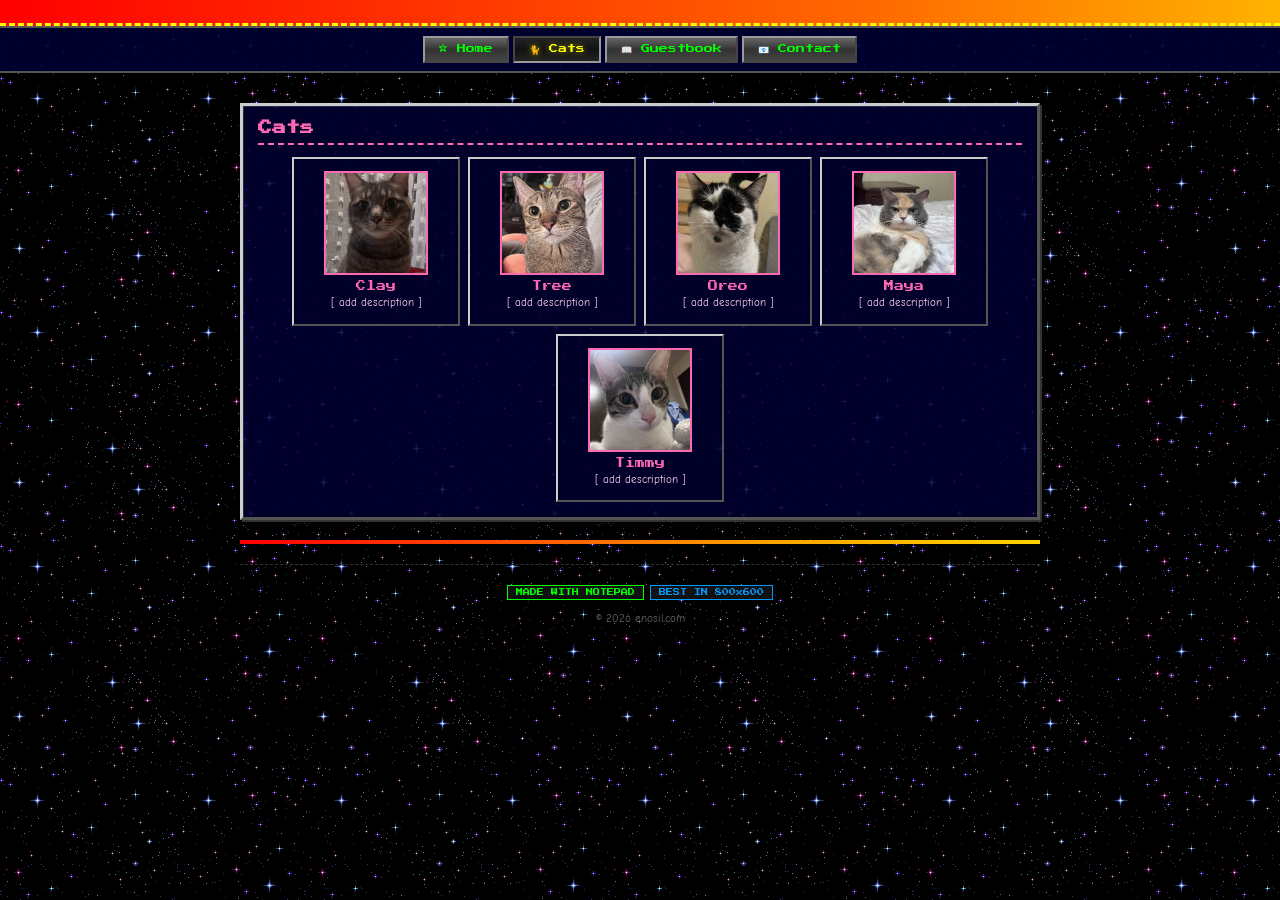
<file: cats.html>
<!DOCTYPE html>
<html lang="en">
<head>
<meta charset="UTF-8">
<meta name="viewport" content="width=device-width, initial-scale=1.0">
<title>enosil.com - Cats</title>
<link rel="stylesheet" href="style.css">
</head>
<body>

<!-- ====== TOP MARQUEE ====== -->
<div class="top-marquee">
  <span class="scroll-text">
    welcome! ~ best viewed at 800x600 ~ Netscape Navigator recommended ~ you are visitor #0004782
  </span>
</div>

<!-- ====== NAV BAR ====== -->
<nav class="site-nav">
  <a href="index.html">☆ Home</a>
  <a href="cats.html" class="active">🐈 Cats</a>
  <a href="guestbook.html">📖 Guestbook</a>
  <a href="contact.html">📧 Contact</a>
</nav>

<div class="page-wrapper">

  <!-- ====== MY CATS ====== -->
  <div class="section-box cats-section">
    <h2>Cats</h2>
    <div class="cats-grid">

      <div class="cat-card">
        <img src="images/clay.png" alt="Clay" class="cat-img" onerror="this.style.display='none';this.nextElementSibling.style.display='block'">
        <span class="cat-emoji" style="display:none;">🐈</span>
        <div class="cat-name">Clay</div>
        <div class="cat-desc">[ add description ]</div>
      </div>

      <div class="cat-card">
        <img src="images/tree.png" alt="Tree" class="cat-img" onerror="this.style.display='none';this.nextElementSibling.style.display='block'">
        <span class="cat-emoji" style="display:none;">🐈</span>
        <div class="cat-name">Tree</div>
        <div class="cat-desc">[ add description ]</div>
      </div>

      <div class="cat-card">
        <img src="images/oreo.png" alt="Oreo" class="cat-img" onerror="this.style.display='none';this.nextElementSibling.style.display='block'">
        <span class="cat-emoji" style="display:none;">🐈‍⬛</span>
        <div class="cat-name">Oreo</div>
        <div class="cat-desc">[ add description ]</div>
      </div>

      <div class="cat-card">
        <img src="images/maya.png" alt="Maya" class="cat-img" onerror="this.style.display='none';this.nextElementSibling.style.display='block'">
        <span class="cat-emoji" style="display:none;">🐈</span>
        <div class="cat-name">Maya</div>
        <div class="cat-desc">[ add description ]</div>
      </div>

      <div class="cat-card">
        <img src="images/timmy.png" alt="Timmy" class="cat-img" onerror="this.style.display='none';this.nextElementSibling.style.display='block'">
        <span class="cat-emoji" style="display:none;">🐈</span>
        <div class="cat-name">Timmy</div>
        <div class="cat-desc">[ add description ]</div>
      </div>

    </div>
  </div>

  <hr class="rainbow-hr">

  <!-- ====== FOOTER ====== -->
  <div class="site-footer">
    <div class="badges">
      <span class="badge green">MADE WITH NOTEPAD</span>
      <span class="badge blue">BEST IN 800x600</span>
    </div>
    <div style="margin-top: 8px;">
      © 2026 enosil.com
    </div>
  </div>

</div>

<script src="script.js"></script>
</body>
</html>
</file>
<file: style.css>
@import url('https://fonts.googleapis.com/css2?family=Press+Start+2P&family=Comic+Neue:wght@400;700&display=swap');

body {
  margin: 0;
  padding: 0;
  background-color: #000033;
  background-image: url("gif/spacebg.gif");
  font-family: 'Comic Neue', 'Comic Sans MS', cursive;
  color: #00ff00;
  cursor: url("data:image/svg+xml,<svg xmlns='http://www.w3.org/2000/svg' width='24' height='24' viewBox='0 0 24 24'><text y='20' font-size='20'>✨</text></svg>") 12 12, auto;
  overflow-x: hidden;
}

/* ====== MARQUEE BANNER ====== */
.top-marquee {
  background: linear-gradient(90deg, #ff0000, #ff6600, #ffff00, #00ff00, #0000ff, #8b00ff, #ff0000);
  background-size: 400% 100%;
  animation: rainbowShift 3s linear infinite;
  padding: 6px 0;
  font-family: 'Press Start 2P', monospace;
  font-size: 11px;
  color: #fff;
  text-shadow: 2px 2px 0 #000;
  white-space: nowrap;
  overflow: hidden;
  border-bottom: 3px dashed #ffff00;
}

.top-marquee .scroll-text {
  display: inline-block;
  animation: marqueeScroll 20s linear infinite;
  padding-left: 100%;
}

@keyframes marqueeScroll {
  0% { transform: translateX(0); }
  100% { transform: translateX(-100%); }
}

@keyframes rainbowShift {
  0% { background-position: 0% 50%; }
  100% { background-position: 400% 50%; }
}

/* ====== NAV BAR ====== */
.site-nav {
  display: flex;
  flex-wrap: wrap;
  justify-content: center;
  gap: 4px;
  padding: 8px;
  background: rgba(0, 0, 50, 0.9);
  border-bottom: 2px solid #555;
  border-top: 2px solid #555;
}

.site-nav a {
  display: inline-block;
  background: linear-gradient(180deg, #666 0%, #333 50%, #444 100%);
  border: 2px outset #999;
  color: #00ff00;
  padding: 6px 14px;
  font-family: 'Press Start 2P', monospace;
  font-size: 9px;
  text-decoration: none;
  cursor: pointer;
  transition: all 0.1s;
}

.site-nav a:hover {
  border-style: inset;
  background: linear-gradient(180deg, #444 0%, #222 50%, #333 100%);
  color: #ffff00;
}

.site-nav a:active {
  transform: translate(1px, 1px);
}

.site-nav a.active {
  border-style: inset;
  background: linear-gradient(180deg, #222 0%, #111 50%, #222 100%);
  color: #ffff00;
  text-shadow: 0 0 6px rgba(255, 255, 0, 0.5);
}

/* ====== MAIN CONTAINER ====== */
.page-wrapper {
  max-width: 800px;
  margin: 0 auto;
  padding: 10px;
}

/* ====== HEADER ====== */
.site-header {
  text-align: center;
  padding: 20px 0 10px;
}

.fire-title-img {
  display: block;
  margin: 0 auto;
  max-width: 100%;
  height: auto;
  image-rendering: pixelated;
}

.fire-title-placeholder {
  font-family: 'Press Start 2P', monospace;
  font-size: 28px;
  color: #ff00ff;
  text-shadow: 3px 3px 0 #0000ff, -1px -1px 0 #ffff00;
  animation: textGlow 1.5s ease-in-out infinite alternate;
  margin: 0 0 5px;
  letter-spacing: 2px;
  text-align: center;
}

@keyframes textGlow {
  from { text-shadow: 3px 3px 0 #0000ff, -1px -1px 0 #ffff00, 0 0 10px #ff00ff; }
  to { text-shadow: 3px 3px 0 #0000ff, -1px -1px 0 #ffff00, 0 0 30px #ff00ff, 0 0 60px #ff00ff; }
}

.site-header .subtitle {
  color: #ffff00;
  font-size: 14px;
  font-style: italic;
}

.welcome-text {
  color: #00ffff;
  font-size: 16px;
  text-align: center;
  margin: 10px 0;
  animation: blinker 1.2s step-start infinite;
}

@keyframes blinker {
  50% { opacity: 0; }
}

/* ====== VISITOR COUNTER ====== */
.visitor-counter {
  text-align: center;
  margin: 15px 0;
  font-family: 'Press Start 2P', monospace;
  font-size: 10px;
  color: #aaa;
}

.counter-display {
  display: inline-block;
  background: #000;
  border: 2px inset #888;
  padding: 4px 12px;
  font-family: 'Courier New', monospace;
  font-size: 18px;
  color: #00ff00;
  letter-spacing: 4px;
  margin-top: 4px;
}

/* ====== UNDER CONSTRUCTION ====== */
.construction-bar {
  display: flex;
  align-items: center;
  justify-content: center;
  gap: 10px;
  background: repeating-linear-gradient(45deg, #000, #000 10px, #ffcc00 10px, #ffcc00 20px);
  padding: 8px;
  margin: 15px 0;
  border: 2px solid #ffcc00;
}

.construction-bar span {
  background: #000;
  color: #ffcc00;
  padding: 3px 8px;
  font-family: 'Press Start 2P', monospace;
  font-size: 9px;
}

.hard-hat {
  font-size: 22px;
  animation: wobble 0.5s ease-in-out infinite alternate;
}

@keyframes wobble {
  from { transform: rotate(-10deg); }
  to { transform: rotate(10deg); }
}

/* ====== SECTION BOXES ====== */
.section-box {
  margin: 20px 0;
  padding: 15px;
  background: rgba(0, 0, 50, 0.85);
  position: relative;
  border: 3px solid #999;
  border-top-color: #ccc;
  border-left-color: #ccc;
  border-right-color: #555;
  border-bottom-color: #555;
  box-shadow: inset 1px 1px 0 rgba(255,255,255,0.15), inset -1px -1px 0 rgba(0,0,0,0.3), 2px 2px 0 #333;
}

.section-box h2 {
  font-family: 'Press Start 2P', monospace;
  font-size: 14px;
  margin: 0 0 12px;
  padding-bottom: 8px;
  border-bottom: 2px dashed;
}

.section-box p, .section-box li {
  font-size: 15px;
  line-height: 1.7;
}

/* ---- Info ---- */
.info-section h2 { color: #00ffff; border-color: #00ffff; }
.info-section p { color: #ccffcc; }

/* ---- Cats ---- */
.cats-section h2 { color: #ff69b4; border-color: #ff69b4; }
.cats-section { border-color: #999; border-top-color: #ccc; border-left-color: #ccc; border-right-color: #555; border-bottom-color: #555; }

.cats-grid {
  display: flex;
  flex-wrap: wrap;
  justify-content: center;
  gap: 8px;
  text-align: center;
}

.cat-card {
  display: inline-block;
  padding: 12px;
  text-align: center;
  background: rgba(0, 0, 40, 0.5);
  width: 140px;
  vertical-align: top;
  border: 2px solid #999;
  border-top-color: #ccc;
  border-left-color: #ccc;
  border-right-color: #555;
  border-bottom-color: #555;
}

.cat-card .cat-img {
  width: 100px;
  height: 100px;
  object-fit: cover;
  border: 2px solid #ff69b4;
  display: block;
  margin: 0 auto 6px;
  background: #1a0030;
  image-rendering: auto;
  animation: catBounce 1s ease-in-out infinite;
}

.cat-card:nth-child(odd) .cat-img { animation-delay: 0.5s; }

.cat-card .cat-emoji {
  font-size: 50px;
  display: block;
  margin-bottom: 6px;
  animation: catBounce 1s ease-in-out infinite;
}

.cat-card:nth-child(odd) .cat-emoji { animation-delay: 0.5s; }

@keyframes catBounce {
  0%, 100% { transform: translateY(0); }
  50% { transform: translateY(-8px); }
}

.cat-card .cat-name { font-family: 'Press Start 2P', monospace; font-size: 10px; color: #ff69b4; margin-bottom: 4px; }
.cat-card .cat-desc { color: #ffccee; font-size: 11px; line-height: 1.5; }

/* ---- Links ---- */
.links-section h2 { color: #ffff00; border-color: #ffff00; }

.links-grid { display: flex; flex-wrap: wrap; gap: 10px; justify-content: center; }

.link-button {
  display: inline-block;
  background: linear-gradient(180deg, #666 0%, #333 50%, #444 100%);
  border: 2px outset #999;
  color: #00ff00;
  padding: 8px 16px;
  font-family: 'Press Start 2P', monospace;
  font-size: 9px;
  text-decoration: none;
  cursor: pointer;
  transition: all 0.1s;
  text-align: center;
}

.link-button:hover { border-style: inset; background: linear-gradient(180deg, #444 0%, #222 50%, #333 100%); color: #ffff00; }
.link-button:active { transform: translate(1px, 1px); }
.link-icon { display: block; font-size: 20px; margin-bottom: 6px; }

/* ---- Blog ---- */
.blog-section h2 { color: #ff6600; border-color: #ff6600; }
.blog-empty { color: #888; font-size: 13px; text-align: center; font-style: italic; padding: 10px 0; }
.blog-entry { border-left: 3px solid #ff6600; padding: 8px 12px; margin: 10px 0; background: rgba(255, 102, 0, 0.05); }
.blog-entry .blog-date { font-family: 'Press Start 2P', monospace; font-size: 8px; color: #ff6600; margin-bottom: 4px; }
.blog-entry p { color: #ffcc99; margin: 4px 0 0; font-size: 14px; }
.blog-new-badge { display: inline-block; background: #ff0000; color: #fff; font-family: 'Press Start 2P', monospace; font-size: 7px; padding: 2px 5px; margin-left: 6px; animation: blinker 0.8s step-start infinite; vertical-align: middle; }

/* ---- Interests ---- */
.interests-section h2 { color: #00ff00; border-color: #00ff00; }
.interests-section ul { list-style: none; padding: 0; margin: 0; }
.interests-section li { color: #aaffaa; padding: 4px 0; }
.interests-section li::before { content: "►"; color: #00ff00; margin-right: 8px; font-size: 10px; }

/* ---- Clocks ---- */
.clocks-section h2 { color: #00ffff; border-color: #00ffff; }
.clocks-grid { display: flex; flex-wrap: wrap; gap: 10px; justify-content: center; }

.clock-card {
  text-align: center;
  padding: 10px 16px;
  background: #000;
  border: 2px solid #999;
  border-top-color: #555;
  border-left-color: #555;
  border-right-color: #ccc;
  border-bottom-color: #ccc;
  min-width: 160px;
}

.clock-label { font-family: 'Press Start 2P', monospace; font-size: 8px; color: #888; margin-bottom: 6px; text-transform: uppercase; letter-spacing: 1px; }
.clock-display { font-family: 'Courier New', monospace; font-size: 24px; color: #00ff00; text-shadow: 0 0 8px rgba(0, 255, 0, 0.4); letter-spacing: 3px; }
.clock-date { font-family: 'Press Start 2P', monospace; font-size: 7px; color: #666; margin-top: 4px; }

/* ---- News ---- */
.news-section h2 { color: #ff6600; border-color: #ff6600; }
.news-item { border-left: 3px solid #ff6600; padding: 6px 12px; margin: 8px 0; background: rgba(255, 102, 0, 0.05); }
.news-item a { color: #ffcc66; text-decoration: none; font-size: 13px; line-height: 1.5; }
.news-item a:hover { color: #ffff00; text-decoration: underline; }
.news-source { font-family: 'Press Start 2P', monospace; font-size: 7px; color: #888; margin-top: 2px; }
.news-loading { color: #888; font-size: 13px; text-align: center; font-style: italic; padding: 10px 0; }

/* ====== GUESTBOOK LINK ====== */
.guestbook-cta {
  text-align: center;
  margin: 15px 0;
  padding: 12px;
  background: rgba(255, 0, 255, 0.06);
  border: 3px solid #999;
  border-top-color: #ccc;
  border-left-color: #ccc;
  border-right-color: #555;
  border-bottom-color: #555;
  box-shadow: inset 1px 1px 0 rgba(255,255,255,0.15), inset -1px -1px 0 rgba(0,0,0,0.3), 2px 2px 0 #333;
}

.guestbook-cta a { font-family: 'Press Start 2P', monospace; font-size: 11px; color: #ff00ff; text-decoration: none; animation: blinker 1.5s step-start infinite; }
.guestbook-cta a:hover { color: #ffff00; }

/* ====== FOOTER ====== */
.site-footer { text-align: center; padding: 20px 0; font-size: 11px; color: #666; border-top: 1px dashed #333; margin-top: 20px; }
.site-footer .badges { display: flex; flex-wrap: wrap; gap: 6px; justify-content: center; margin-bottom: 12px; }
.badge { display: inline-block; border: 1px solid #555; padding: 3px 8px; font-family: 'Press Start 2P', monospace; font-size: 7px; color: #aaa; background: #111; }
.badge.green { color: #00ff00; border-color: #00ff00; }
.badge.blue { color: #0099ff; border-color: #0099ff; }
.badge.red { color: #ff3333; border-color: #ff3333; }
.badge.purple { color: #cc66ff; border-color: #cc66ff; }
.badge.yellow { color: #ffff00; border-color: #ffff00; }

/* ====== SPARKLE TRAIL ====== */
.sparkle { position: fixed; pointer-events: none; font-size: 16px; animation: sparkleFade 0.8s ease-out forwards; z-index: 9999; }
@keyframes sparkleFade { 0% { opacity: 1; transform: scale(1) translateY(0); } 100% { opacity: 0; transform: scale(0.3) translateY(-30px); } }

/* ====== RAINBOW DIVIDER ====== */
.rainbow-hr { height: 4px; border: none; background: linear-gradient(90deg, red, orange, yellow, green, blue, indigo, violet); margin: 15px 0; animation: rainbowShift 2s linear infinite; background-size: 400% 100%; }

/* ====== TWO-COLUMN LAYOUT ====== */
.site-layout {
  display: flex;
  max-width: 1100px;
  margin: 0 auto;
  gap: 10px;
  padding: 10px;
  align-items: flex-start;
}

.sidebar {
  width: 180px;
  min-width: 180px;
  max-width: 180px;
  flex-shrink: 0;
  display: flex;
  flex-direction: column;
  gap: 10px;
  position: sticky;
  top: 10px;
  margin-top: 285px;
}

.main-content {
  flex: 1;
  min-width: 0;
  max-width: 800px;
}

/* ====== SIDEBAR WIDGETS ====== */
.sidebar-widget {
  background: rgba(0, 0, 50, 0.9);
  border: 3px solid #999;
  border-top-color: #ccc;
  border-left-color: #ccc;
  border-right-color: #555;
  border-bottom-color: #555;
  padding: 8px;
  box-shadow: inset 1px 1px 0 rgba(255,255,255,0.15), inset -1px -1px 0 rgba(0,0,0,0.3), 2px 2px 0 #333;
}

.sidebar-widget h3 { font-family: 'Press Start 2P', monospace; font-size: 8px; margin: 0 0 6px; padding-bottom: 4px; border-bottom: 2px dashed; text-align: center; }

/* ---- Calendar ---- */
.calendar-widget h3 { color: #00ffff; border-color: #00ffff; }
.calendar-nav { display: flex; justify-content: space-between; align-items: center; margin-bottom: 4px; }
.calendar-nav button { background: linear-gradient(180deg, #666 0%, #333 50%, #444 100%); border: 2px outset #999; color: #00ffff; font-family: 'Press Start 2P', monospace; font-size: 8px; padding: 2px 6px; cursor: pointer; }
.calendar-nav button:hover { border-style: inset; color: #ffff00; }
.calendar-nav span { font-family: 'Press Start 2P', monospace; font-size: 7px; color: #00ffff; }
.calendar-table { width: 100%; text-align: center; color: #aaa; font-size: 9px; border-collapse: collapse; font-family: 'Courier New', monospace; }
.calendar-table th { color: #888; font-size: 7px; font-family: 'Press Start 2P', monospace; padding: 3px 0; font-weight: normal; }
.calendar-table td { padding: 3px 0; }
.calendar-table td.today { background: #ff00ff; color: #fff; font-weight: bold; }
.calendar-table td.other-month { color: #444; }

/* ---- Music Player ---- */
.music-widget h3 { color: #00ff00; border-color: #00ff00; }
.music-album-art { width: 100%; aspect-ratio: 1; background: #111; border: 2px inset #555; margin-bottom: 6px; display: flex; align-items: center; justify-content: center; overflow: hidden; }
.music-album-art img { width: 100%; height: 100%; object-fit: cover; }
.music-song-title { color: #ff69b4; font-size: 10px; text-align: center; margin-bottom: 2px; white-space: nowrap; overflow: hidden; text-overflow: ellipsis; }
.music-artist { color: #888; font-size: 9px; text-align: center; margin-bottom: 6px; }
.music-progress { width: 100%; height: 6px; background: #111; border: 1px inset #555; margin-bottom: 6px; cursor: pointer; }
.music-progress-bar { height: 100%; background: #00ff00; width: 0%; transition: width 0.3s; }
.music-controls { display: flex; justify-content: center; gap: 4px; }
.music-controls button { background: linear-gradient(180deg, #666 0%, #333 50%, #444 100%); border: 2px outset #999; color: #00ff00; font-size: 12px; padding: 4px 8px; cursor: pointer; font-family: monospace; line-height: 1; }
.music-controls button:hover { border-style: inset; color: #ffff00; }
.music-controls button:active { transform: translate(1px, 1px); }

/* ====== RESPONSIVE ====== */
@media (max-width: 900px) {
  .site-layout { flex-direction: column; align-items: center; }
  .sidebar { width: 100%; max-width: 500px; flex-direction: row; flex-wrap: wrap; justify-content: center; margin-top: 0; }
  .sidebar-widget { flex: 1; min-width: 160px; max-width: 250px; }
  .main-content { width: 100%; max-width: 800px; }
}

@media (max-width: 600px) {
  .fire-title-placeholder { font-size: 18px; }
  .section-box { margin: 12px 5px; padding: 10px; }
  .cat-card { width: 120px; }
  .sidebar { flex-direction: column; align-items: center; }
  .sidebar-widget { max-width: 100%; width: 100%; }
}
</file>
